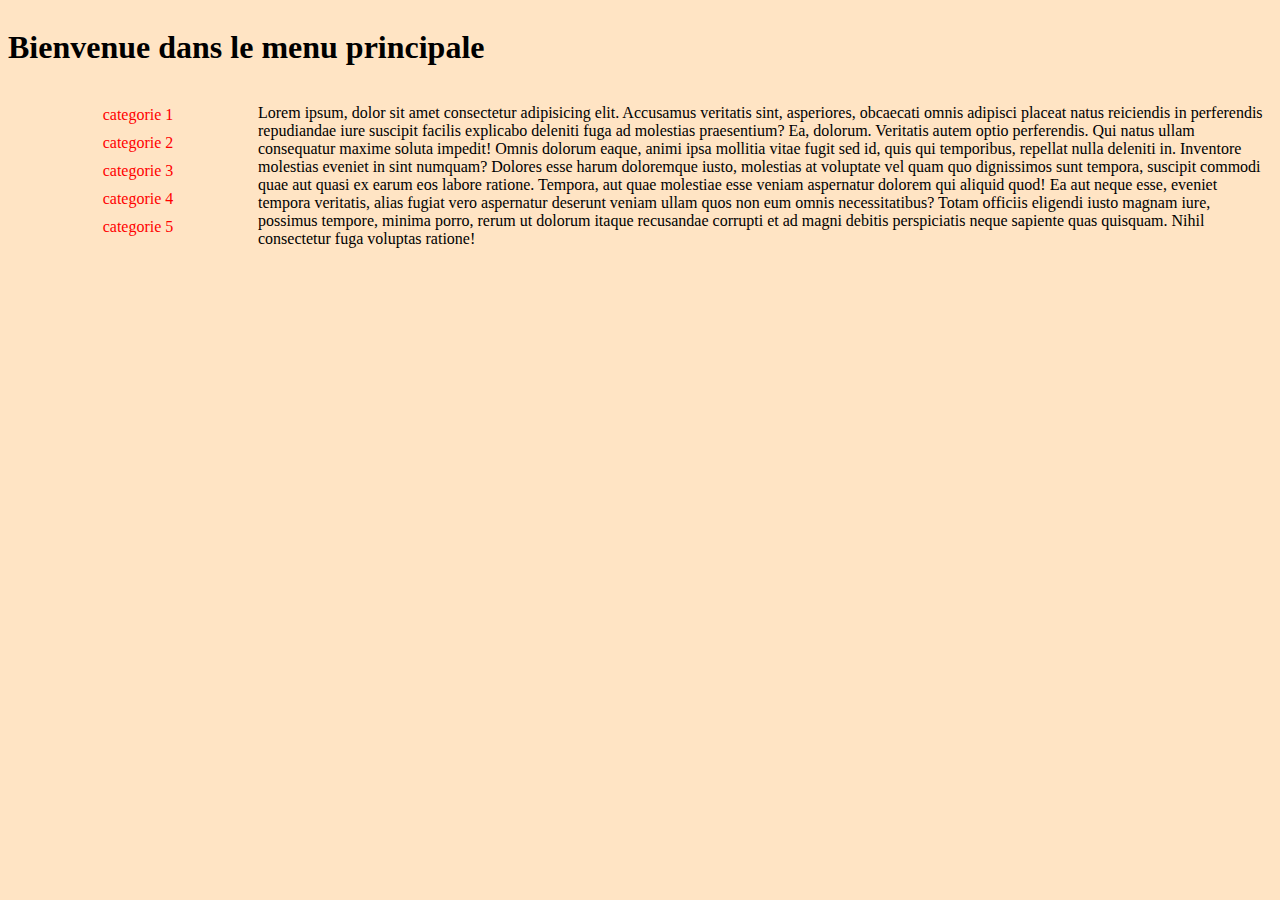
<file: index2.html>
<!DOCTYPE html>
<html lang="en">
<head>
  <meta charset="UTF-8">
  <meta http-equiv="X-UA-Compatible" content="IE=edge">
  <meta name="viewport" content="width=device-width, initial-scale=1.0">
  <link rel="stylesheet" href="style2.css">
  <title>v2</title>
</head>
<body>
<div class ="Home">
  <header><h1>Bienvenue dans le menu principale</h1></header>
      <nav>
        <ul>
          <li>categorie 1
            <ul>
              <li>Sous-categorie 1 </li>
              <li>Sous-categorie 2</li>
            </ul>
          </li>
          <li>categorie 2</li>
          <li>categorie 3</li>
          <li>categorie 4
            <ul>
              <li>Sous-categorie 1 </li>
              <li>Sous-categorie 2
                <ul>
                  <li>Sous-categorie 1 </li>
                  <li>Sous-categorie 2</li>
                </ul>
              </li>
            </ul>
          </li>
          <li>categorie 5</li>
        </ul>
      </nav>
      <section><p>Lorem ipsum, dolor sit amet consectetur adipisicing elit. Accusamus veritatis sint, asperiores, obcaecati omnis adipisci placeat natus reiciendis in perferendis repudiandae iure suscipit facilis explicabo deleniti fuga ad molestias praesentium?
      Ea, dolorum. Veritatis autem optio perferendis. Qui natus ullam consequatur maxime soluta impedit! Omnis dolorum eaque, animi ipsa mollitia vitae fugit sed id, quis qui temporibus, repellat nulla deleniti in.
      Inventore molestias eveniet in sint numquam? Dolores esse harum doloremque iusto, molestias at voluptate vel quam quo dignissimos sunt tempora, suscipit commodi quae aut quasi ex earum eos labore ratione.
      Tempora, aut quae molestiae esse veniam aspernatur dolorem qui aliquid quod! Ea aut neque esse, eveniet tempora veritatis, alias fugiat vero aspernatur deserunt veniam ullam quos non eum omnis necessitatibus?
      Totam officiis eligendi iusto magnam iure, possimus tempore, minima porro, rerum ut dolorum itaque recusandae corrupti et ad magni debitis perspiciatis neque sapiente quas quisquam. Nihil consectetur fuga voluptas ratione!</p></section>
</div>  
    </body>
      </html>
</file>
<file: style2.css>
body{
 background-color: bisque
}

.Home{
    display: flex;
    flex-direction: row;
    flex-wrap: wrap;
    width: 100%;
    width: 100;
}

h1{
    color: var(--test);

}

header{
    flex: 100%; 
}

section{
    flex : 50%;
}

nav ul li{
 list-style: none;
}

nav ul{
    padding: 0;
}

nav{
    width: 250px;
    align-items: center;
    display: flex;
    justify-content: center;
}

nav>ul>li{
    color: red;
    position: relative;
    margin-bottom: 10px;
    margin-left: 0%;
    padding-left: 10px;
    z-index: 0;
}

nav>ul>li:hover{
    background-color: rgb(252, 213, 253);
}


ul>li>ul{
    color: rgb(105, 70, 170);
    position: absolute;
    top: 0px;
    left: 80px;
    width: 110px;
    padding-bottom: 10px ;
    z-index: 1;
}

ul>li>ul>li>ul{
    color: rgb(94, 10, 35);
    position: absolute;
    top: 35px;
    left: 100px;
    width: 110px;
    z-index: 2;
    display: none;
}


ul>li:hover>ul>li:hover{
    background-color: aquamarine;
}

nav>ul>li>ul{
    display: none;

}

li:hover>ul:nth-child(1){
    display: block;
}

li:hover>ul:nth-child(1):hover{
    display: block;
}
</file>
